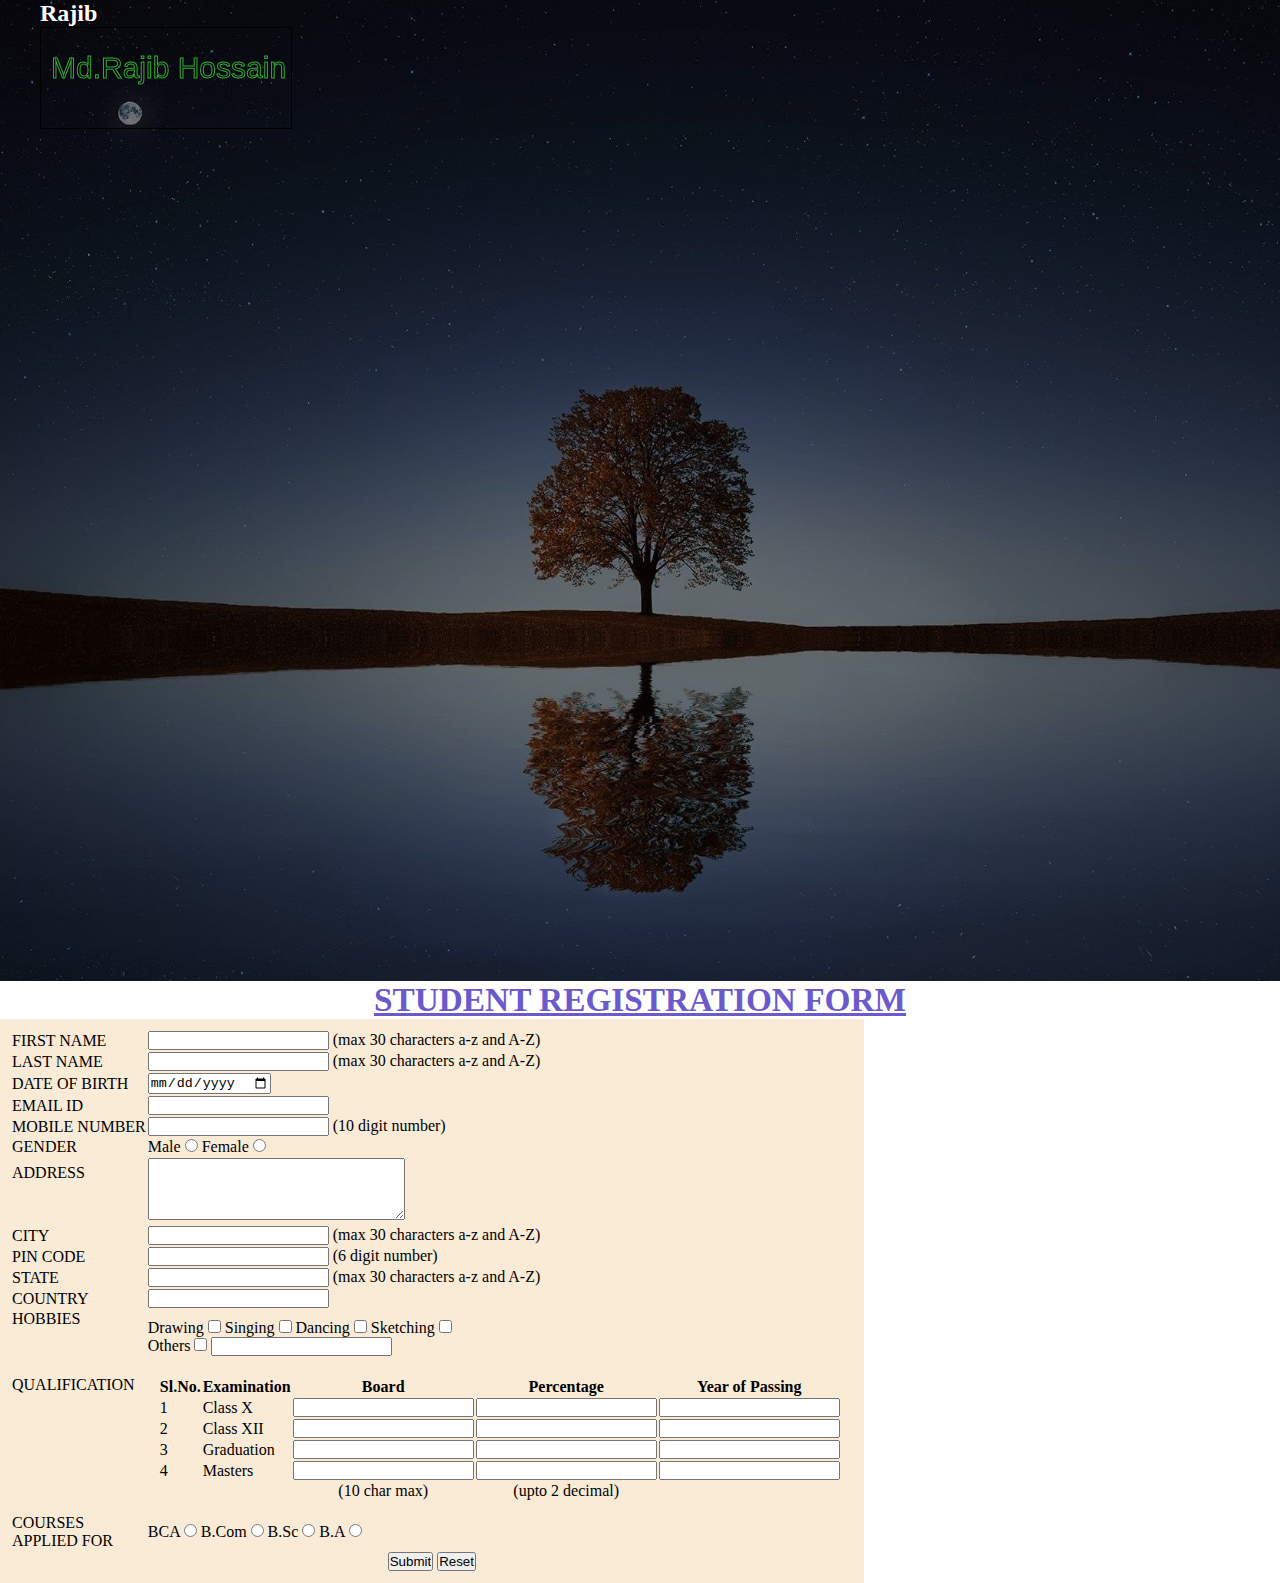
<file: index.html>
<!DOCTYPE html>
<html lang="en">
<head>
    <meta charset="UTF-8">
    <meta name="viewport" content="width=device-width, initial-scale=1.0">
    <title>Web Design</title>
    <link rel="stylesheet" href="style.css">
</head>
<body>

    <div class="main">
        <div class="navbar">
            <div class="icon">
                <h2 class="logo">Rajib</h2>
                <div>
                    <canvas id="myCanvas" width="250" height="100" style="border:1px solid #000000;">
                        Your browser does not support the HTML canvas tag.</canvas>
            
                    <script>
                        var c = document.getElementById("myCanvas");
                        var ctx = c.getContext("2d");
                        ctx.font = "30px Arial";
                        ctx.strokeStyle = "#3a3";
                        ctx.strokeText("Md.Rajib Hossain", 10, 50);
            
                    </script>
            
                </div>
            
              

            </div>
        </div>
    </div>

    <h3>STUDENT REGISTRATION FORM</h3>


    <table align="center">

        <!----- First Name ---------------------------------------------------------->
        <tr>
            <td>FIRST NAME</td>
            <td><input type="text" name="First_Name" maxlength="30" />
                (max 30 characters a-z and A-Z)
            </td>
        </tr>

        <!----- Last Name ---------------------------------------------------------->
        <tr>
            <td>LAST NAME</td>
            <td><input type="text" name="Last_Name" maxlength="30" />
                (max 30 characters a-z and A-Z)
            </td>
        </tr>

        <!----- Date Of Birth -------------------------------------------------------->
        <tr>
            <td>DATE OF BIRTH</td>

            <td>
                <input type="date">
        </tr>

        <!----- Email Id ---------------------------------------------------------->
        <tr>
            <td>EMAIL ID</td>
            <td><input type="text" name="Email_Id" maxlength="100" /></td>
        </tr>

        <!----- Mobile Number ---------------------------------------------------------->
        <tr>
            <td>MOBILE NUMBER</td>
            <td>
                <input type="text" name="Mobile_Number" maxlength="10" />
                (10 digit number)
            </td>
        </tr>

        <!----- Gender ----------------------------------------------------------->
        <tr>
            <td>GENDER</td>
            <td>
                Male <input type="radio" name="Gender" value="Male" />
                Female <input type="radio" name="Gender" value="Female" />
            </td>
        </tr>

        <!----- Address ---------------------------------------------------------->
        <tr>
            <td>ADDRESS <br /><br /><br /></td>
            <td><textarea name="Address" rows="4" cols="30"></textarea></td>
        </tr>

        <!----- City ---------------------------------------------------------->
        <tr>
            <td>CITY</td>
            <td><input type="text" name="City" maxlength="30" />
                (max 30 characters a-z and A-Z)
            </td>
        </tr>

        <!----- Pin Code ---------------------------------------------------------->
        <tr>
            <td>PIN CODE</td>
            <td><input type="text" name="Pin_Code" maxlength="6" />
                (6 digit number)
            </td>
        </tr>

        <!----- State ---------------------------------------------------------->
        <tr>
            <td>STATE</td>
            <td><input type="text" name="State" maxlength="30" />
                (max 30 characters a-z and A-Z)
            </td>
        </tr>

        <!----- Country ---------------------------------------------------------->
        <tr>
            <td>COUNTRY</td>
            <td><input type="text" name="Country" readonly="readonly" /></td>
        </tr>

        <!----- Hobbies ---------------------------------------------------------->

        <tr>
            <td>HOBBIES <br /><br /><br /></td>

            <td>
                Drawing
                <input type="checkbox" name="Hobby_Drawing" value="Drawing" />
                Singing
                <input type="checkbox" name="Hobby_Singing" value="Singing" />
                Dancing
                <input type="checkbox" name="Hobby_Dancing" value="Dancing" />
                Sketching
                <input type="checkbox" name="Hobby_Cooking" value="Cooking" />
                <br />
                Others
                <input type="checkbox" name="Hobby_Other" value="Other">
                <input type="text" name="Other_Hobby" maxlength="30" />
            </td>
        </tr>

        <!----- Qualification---------------------------------------------------------->
        <tr>
            <td>QUALIFICATION <br /><br /><br /><br /><br /><br /><br /></td>

            <td>
                <table>

                    <tr>
                        <td align="center"><b>Sl.No.</b></td>
                        <td align="center"><b>Examination</b></td>
                        <td align="center"><b>Board</b></td>
                        <td align="center"><b>Percentage</b></td>
                        <td align="center"><b>Year of Passing</b></td>
                    </tr>

                    <tr>
                        <td>1</td>
                        <td>Class X</td>
                        <td><input type="text" name="ClassX_Board" maxlength="30" /></td>
                        <td><input type="text" name="ClassX_Percentage" maxlength="30" /></td>
                        <td><input type="text" name="ClassX_YrOfPassing" maxlength="30" /></td>
                    </tr>

                    <tr>
                        <td>2</td>
                        <td>Class XII</td>
                        <td><input type="text" name="ClassXII_Board" maxlength="30" /></td>
                        <td><input type="text" name="ClassXII_Percentage" maxlength="30" /></td>
                        <td><input type="text" name="ClassXII_YrOfPassing" maxlength="30" /></td>
                    </tr>

                    <tr>
                        <td>3</td>
                        <td>Graduation</td>
                        <td><input type="text" name="Graduation_Board" maxlength="30" /></td>
                        <td><input type="text" name="Graduation_Percentage" maxlength="30" /></td>
                        <td><input type="text" name="Graduation_YrOfPassing" maxlength="30" /></td>
                    </tr>

                    <tr>
                        <td>4</td>
                        <td>Masters</td>
                        <td><input type="text" name="Masters_Board" maxlength="30" /></td>
                        <td><input type="text" name="Masters_Percentage" maxlength="30" /></td>
                        <td><input type="text" name="Masters_YrOfPassing" maxlength="30" /></td>
                    </tr>

                    <tr>
                        <td></td>
                        <td></td>
                        <td align="center">(10 char max)</td>
                        <td align="center">(upto 2 decimal)</td>
                    </tr>
                </table>

            </td>
        </tr>

        <!----- Course ---------------------------------------------------------->
        <tr>
            <td>COURSES<br />APPLIED FOR</td>
            <td>
                BCA
                <input type="radio" name="Course_BCA" value="BCA">
                B.Com
                <input type="radio" name="Course_BCom" value="B.Com">
                B.Sc
                <input type="radio" name="Course_BSc" value="B.Sc">
                B.A
                <input type="radio" name="Course_BA" value="B.A">
            </td>
        </tr>

        <!----- Submit and Reset ------------------------------------------------->
        <tr>
            <td colspan="2" align="center">
                <input type="submit" value="Submit">
                <input type="reset" value="Reset">
            </td>
        </tr>
    </table>

    </form>

    
</body>
</html>
</file>
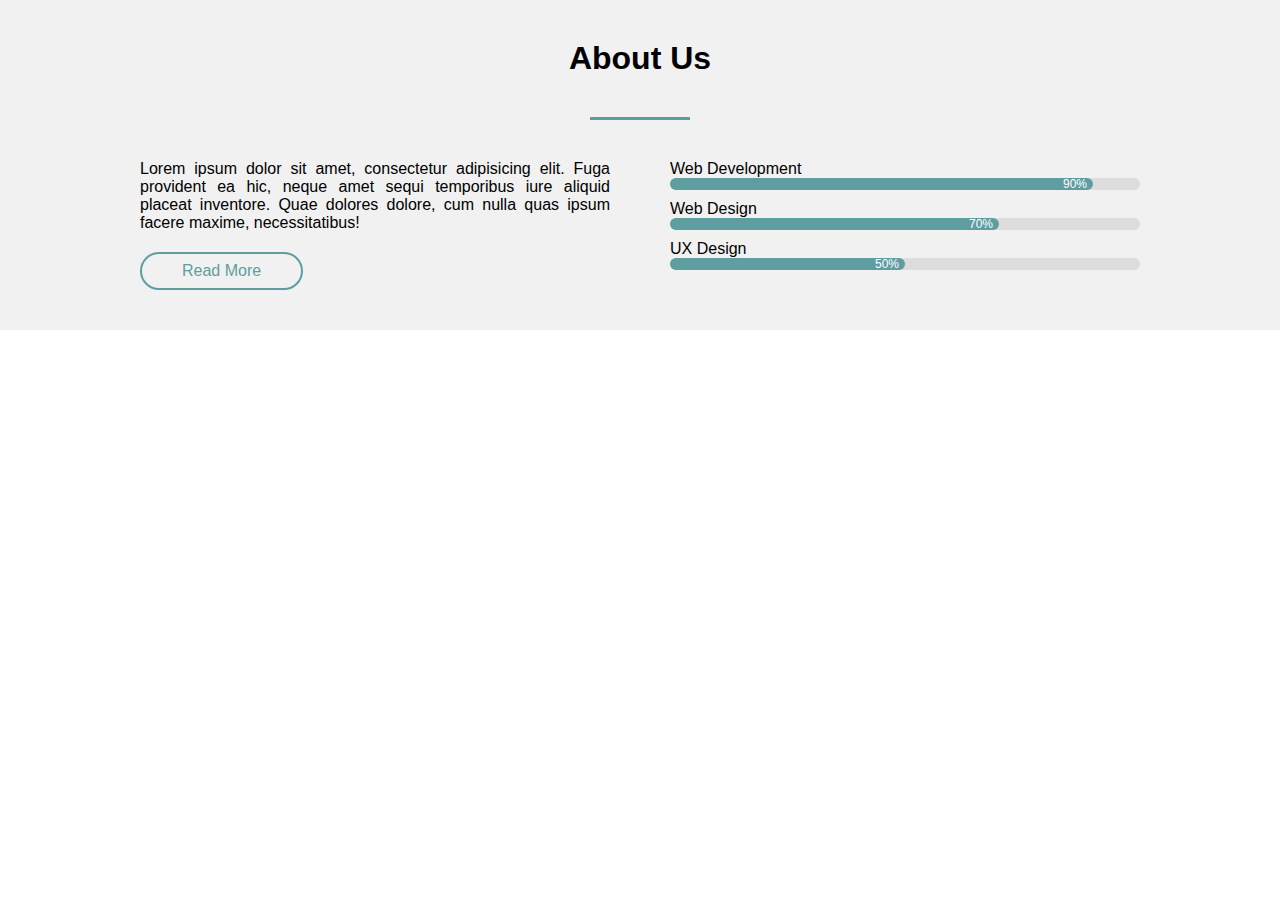
<file: about.html>
<!DOCTYPE html>
<html lang="en" dir="ltr">
  <head>
    <meta charset="utf-8">
    <title></title>
    <meta name="viewport" content="width=device-width, initial-sclae=1.0">
    <style>
        * {
    margin: 0;
    padding: 0;
    font-family: "open sans", sans-serif;
}

.about-section {
    width: 100%;
    background: #f1f1f1;
    padding: 40px 0;
}

.inner-width {
    max-width: 1000px;
    overflow: hidden;
    padding: 0 20px;
    margin: auto;
}

.about-section h1 {
    text-align: center;
}

.border {
    width: 100px;
    height: 3px;
    background: cadetblue;
    margin: 40px auto;
}

.about-section-row {
    display: flex;
    flex-wrap: wrap;
}

.about-section-col {
    flex: 50%;
}

.about {
    padding-right: 30px;
}

.about p {
    text-align: justify;
    margin-bottom: 20px;
}

.about a {
    display: inline-block;
    color: cadetblue;
    text-decoration: none;
    border: 2px solid cadetblue;
    border-radius: 24px;
    padding: 8px 40px;
    transition: 0.4s linear;
}

.about a:hover {
    color: #fff;
    background: cadetblue;
}

.skills {
    padding-left: 30px;
}

.skill {
    margin-bottom: 10px;
}

.progress {
    width: 100%;
    height: 12px;
    background: #ddd;
    border-radius: 12px;
}

.progress-bar {
    height: 12px;
    background: cadetblue;
    border-radius: 12px;
}

.p1 {
    width: 90%;
}

.p2 {
    width: 70%;
}

.p3 {
    width: 50%;
}

.progress-bar span {
    float: right;
    margin-right: 6px;
    line-height: 13px;
    color: #fff;
    font-size: 12px;
}

@media screen and (max-width:700px) {
    .about-section-col {
        flex: 100%;
        margin: 10px 0;
    }
    .about,
    .skills {
        padding: 0;
    }
    .about {
        text-align: center;
    }
}
    </style>


  </head>
  <body>
      <div class="about-section">
        <div class="inner-width">
          <h1>About Us</h1>
          <div class="border"></div>
          <div class="about-section-row">
            <div class="about-section-col">
              <div class="about">
                <p>
                  Lorem ipsum dolor sit amet, consectetur adipisicing elit. Fuga provident ea hic, neque amet sequi temporibus iure aliquid placeat inventore. Quae dolores dolore, cum nulla quas ipsum facere maxime, necessitatibus!
                </p>
                <a href="#">Read More</a>
              </div>
            </div>
            <div class="about-section-col">
              <div class="skills">
                <div class="skill">
                  <div class="title">Web Development</div>
                  <div class="progress">
                    <div class="progress-bar p1"><span>90%</span></div>
                  </div>
                </div>

                <div class="skill">
                  <div class="title">Web Design</div>
                  <div class="progress">
                    <div class="progress-bar p2"><span>70%</span></div>
                  </div>
                </div>

                <div class="skill">
                  <div class="title">UX Design</div>
                  <div class="progress">
                    <div class="progress-bar p3"><span>50%</span></div>
                  </div>
                </div>
              </div>
            </div>
          </div>
        </div>
      </div>
  </body>
</html>
</file>
<file: style.css>
*{
    margin: 0;
    padding: 0;
}

.main{
    width: 100%;
    background: linear-gradient(to top, rgba(0,0,0,0.5)50%,rgba(0,0,0,0.5)50%),url(./images/1.jpg);
    background-position: center;
    background-size: cover;
    height: 109vh;
}
.navbar{
    width: 1200px;
    height: 75px;
    margin: auto;
}

.icon{
    width: 200px;
    float: left;
    height: 70px;
}

.logo{
    color: #fff;
}



h3 {
    font-family: Calibri;
    font-size: 25pt;
    font-style: normal;
    font-weight: bold;
    color: SlateBlue;
    text-align: center;
    text-decoration: underline
}

table{
padding: 10px;
background-color: antiquewhite;
}
</file>
